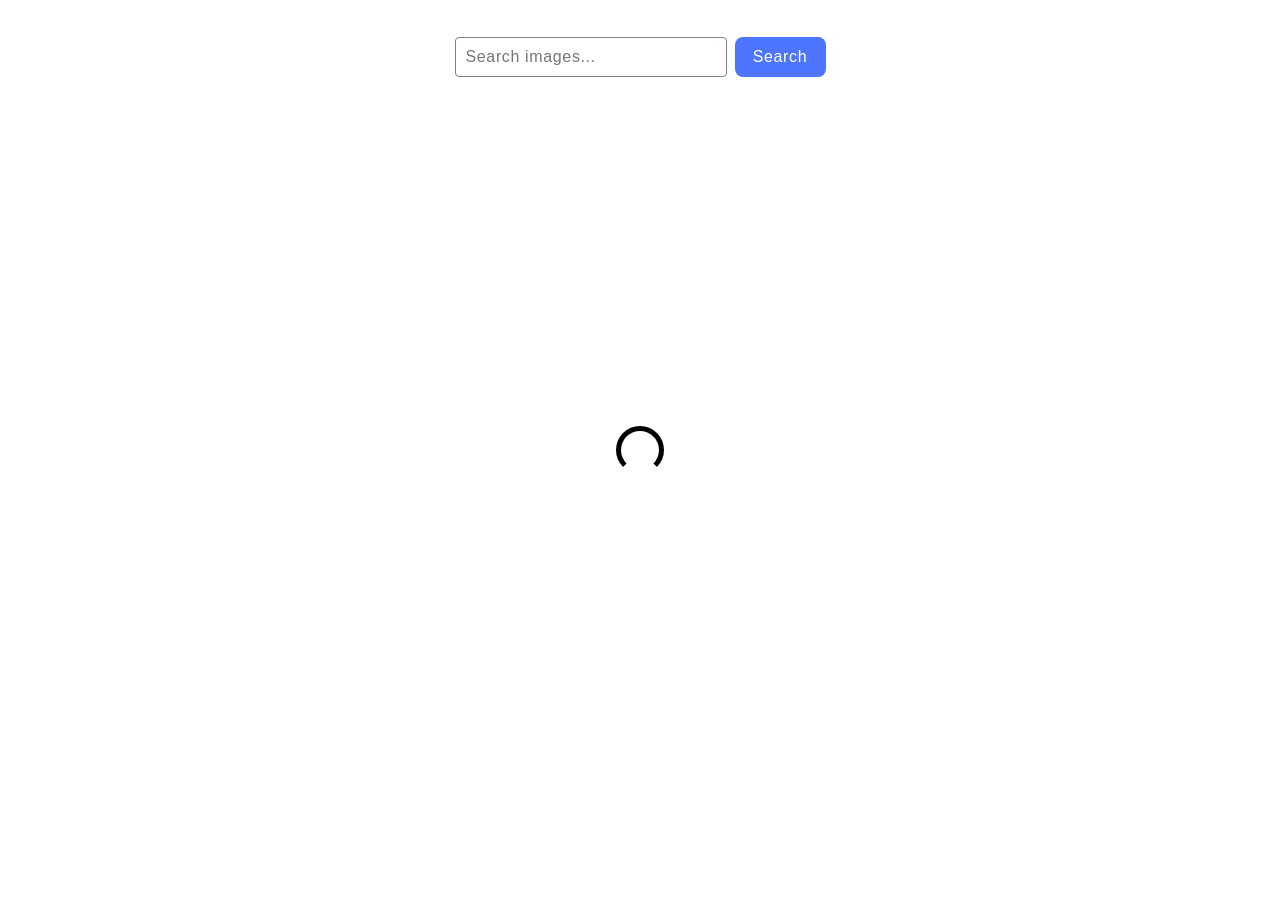
<file: src/index.html>
<!doctype html>
<html lang="en">
  <head>
    <meta charset="UTF-8" />
    <link rel="icon" type="image/svg+xml" href="/favicon.svg" />
    <meta name="viewport" content="width=device-width, initial-scale=1.0" />
    <title>Vanilla App Template</title>
    <link rel="stylesheet" href="./css/styles.css" />
  </head>
  <body>
    <header class="header">
      <div class="container">
        <nav class="nav">
          <a class="nav-logo" href="./index.html" aria-label="Site logo">
            <svg class="nav-logo-icon" width="100" height="30">
              <use href="./img/logo.svg"></use>
            </svg>
          </a>
        </nav>
      </div>
    </header>
    <main>
      <form class="form" novalidate>
        <label>
          <input
            type="text"
            name="search-text"
            placeholder="Search images..."
            required
          />
        </label>
        <button type="submit">Search</button>
      </form>
      <div class="loader"></div>
      <ul class="gallery"></ul>
      <!-- Load more -->
      <div class="button-container">
        <button class="js-load-more load-more-hidden">Load more</button>
      </div>
    </main>
    <script type="module" src="./main.js"></script>
  </body>
</html>
</file>
<file: src/css/styles.css>
/**
  |============================
  | include css partials with
  | default @import url()
  |============================
*/
/* Common styles */
@import url('./reset.css');
@import url('./base.css');

*,
*::before,
*::after {
  box-sizing: border-box;
}

.loader {
  position: fixed;
  top: 50%;
  left: 50%;
  transform: translate(-50%, -50%);
  z-index: 999;

  width: 48px;
  height: 48px;
  border: 5px solid #000;
  border-bottom-color: transparent;
  border-radius: 50%;
  display: inline-block;
  box-sizing: border-box;
  animation: rotation 1s linear infinite;
  margin: 0 auto;
}

.hidden {
  display: none;
}

@keyframes rotation {
  0% {
    transform: translate(-50%, -50%) rotate(0deg);
  }
  100% {
    transform: translate(-50%, -50%) rotate(360deg);
  }
}

/* Form styles */
.form {
  display: flex;
  gap: 8px;
  width: 371px;
  height: 40px;
  margin: 0 auto;
}

.form label {
  display: flex;
  flex-direction: column;
  font-weight: 400;
  font-size: 16px;
  line-height: 1.5;
  letter-spacing: 0.04em;
  color: #2e2f42;
}

.form input {
  width: 272px;
  height: 40px;
  outline: none;
  padding: 5px 10px;
  border: 1px solid #808080;
  border-radius: 4px;
  color: #808080;
}

.form input:hover {
  border: 1px solid #000000;
}

.form input:focus {
  border: 1px solid #4e75ff;
}

input[placeholder] {
  font-family: 'Montserrat', sans-serif;
  font-size: 16px;
  line-height: 1.5;
  letter-spacing: 0.04em;
  color: #808080;
}

.form button {
  border: none;
  border-radius: 8px;
  width: 91px;
  height: 100%;
  background-color: #4e75ff;
  font-weight: 500;
  font-size: 16px;
  line-height: 1.5;
  letter-spacing: 0.04em;
  color: #fff;
}

.form button:hover {
  background-color: #6c8cff;
}

/* Gallery styles */
.gallery {
  display: flex;
  max-width: 1128px;
  flex-wrap: wrap;
  gap: 24px;
  margin-top: 32px;
  margin-left: auto;
  margin-right: auto;
}

.gallery-link {
  display: flex;
  height: 152px;
}

.gallery-img {
  object-fit: cover;
}

.gallery-info {
  display: flex;
  padding: 4px 20px;
  justify-content: space-between;
}

.info-title {
  display: flex;
  justify-content: center;
  font-weight: 600;
  font-size: 12px;
  line-height: 1.33333;
  letter-spacing: 0.04em;
  color: #2e2f42;
}

.info-qty {
  display: flex;
  justify-content: center;
  font-weight: 400;
  font-size: 12px;
  line-height: 2;
  letter-spacing: 0.04em;
  color: #2e2f42;
}

.info-item {
  display: flex;
  flex-direction: column;
  justify-content: center;
}

.js-load-more {
  display: block;
  margin: 0 auto;
  padding: 10px 20px;
  font-size: 1.2em;
  font-weight: bold;
  text-align: center;
  text-transform: uppercase;
  border: none;
  border-radius: 5px;
  background-color: #007bff;
  color: #fff;
  cursor: pointer;
  transition:
    background-color 0.3s ease-in-out,
    transform 0.2s ease-in-out;
}
.load-more-hidden {
  display: none;
}
</file>
